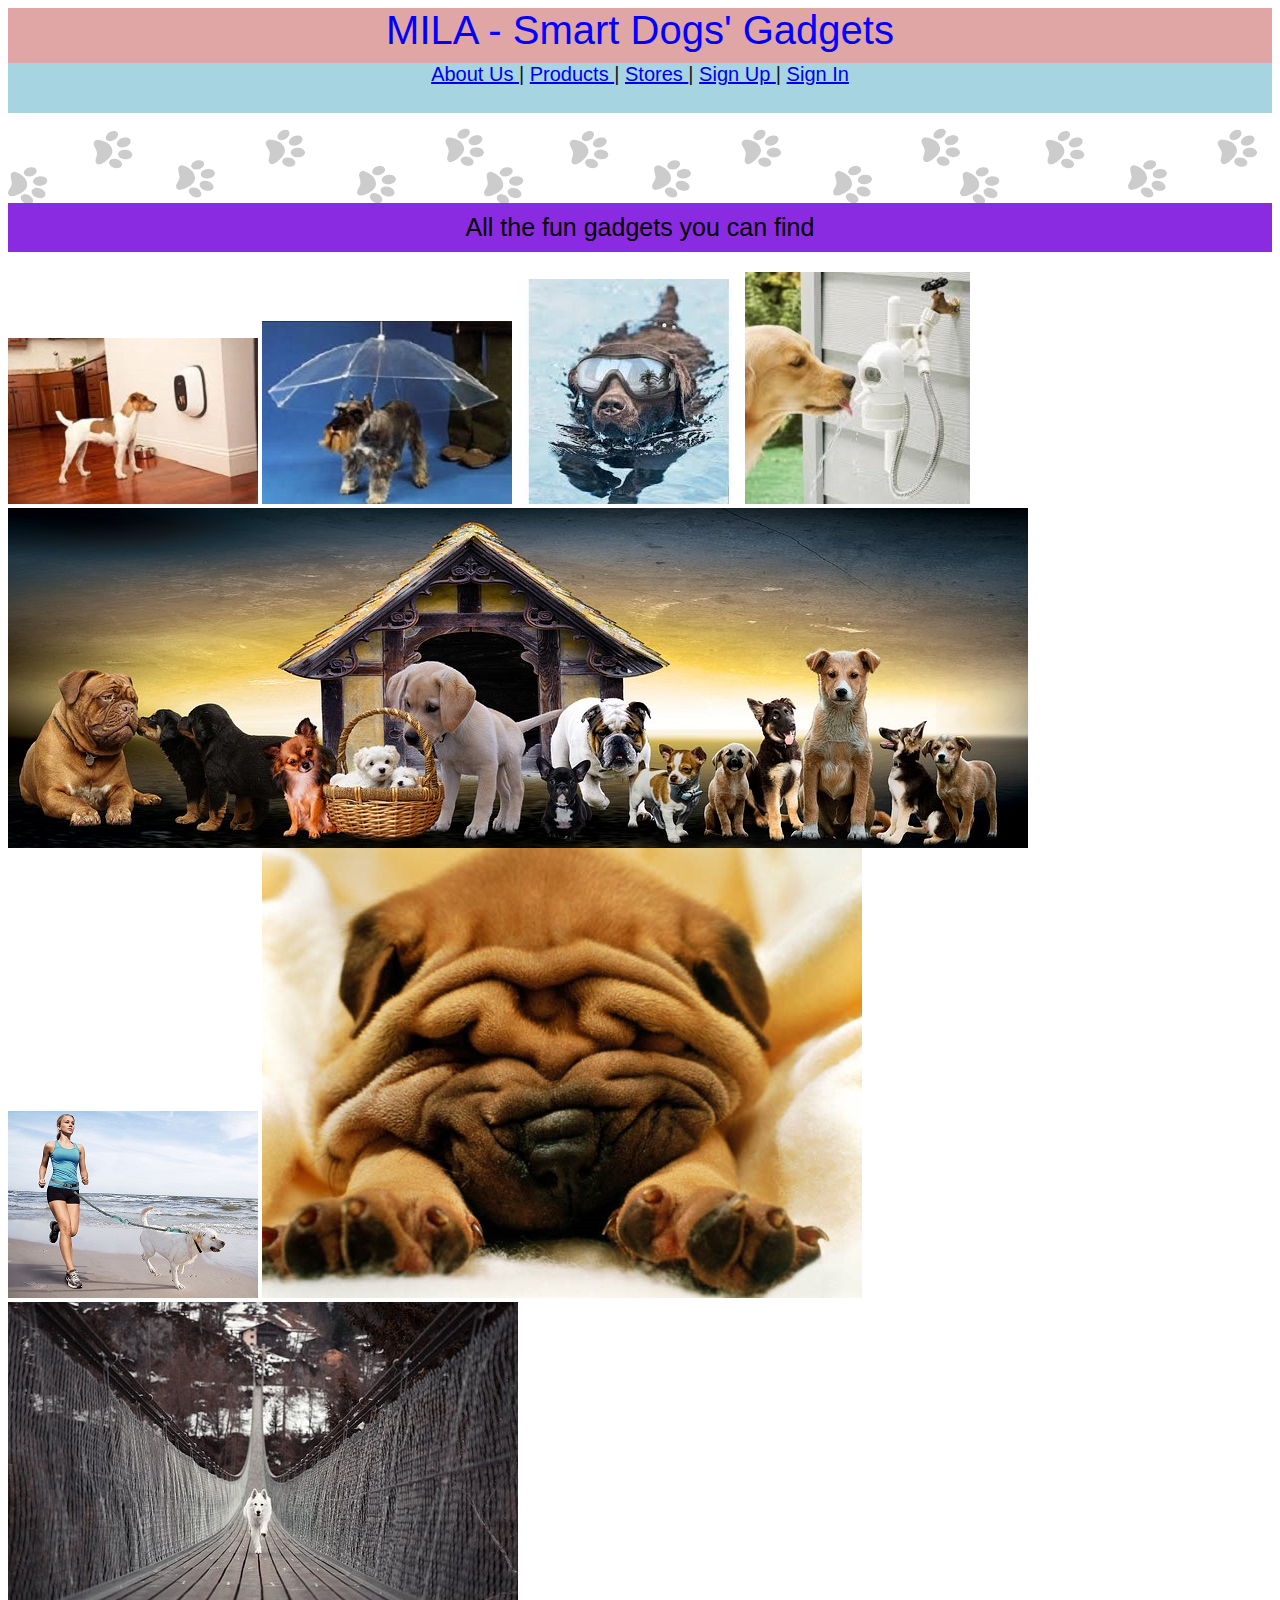
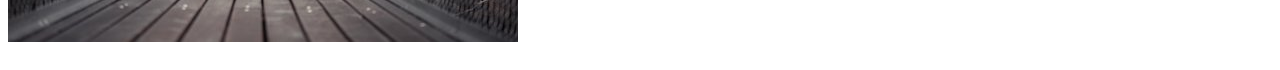
<file: Projeto P1 HTML CSS Gabriel 11082019.html>
<html>
    <head> 
        <title>
            MILAs Store
        </title>
        <link rel="Stylesheet" href="StyleMILA1A.css">
        
    </head>
<body>
    <meta name="viewport" content="width=device-width">
    <nav>
        MILA - Smart Dogs' Gadgets
        <p id="hamburger">&#9776</p>
    </nav>
    <div id="link">
        <a href="/AboutUs/">About Us  </a>   |
        <a href="/Products/">Products  </a  > |
        <a href="/Stores/">Stores  </a>   |
        <a href="Projeto_PB_Gabriel.html">Sign Up </a>   |
        <a href="/Sign In/">Sign In  </a>
    </div>
    <div id="links">         
    </div>
    <header class="header">
        All the fun gadgets you can find
    </header>
    <div id="images">  
        <img src="download.jpg" >
        <img src="images (3).jpg" >
        <img src="images (12).jpg" >
        <img src="images (10).jpg" >
        <img src="animals-3017138__340.jpg" >
        <img src="foto.jpg" >  
        <img src="bulldog-widescreen-wallpaper.jpg" >
        <img src="dog-2051938__340.jpg" >
  </div>    
</body>   
</html>
</file>
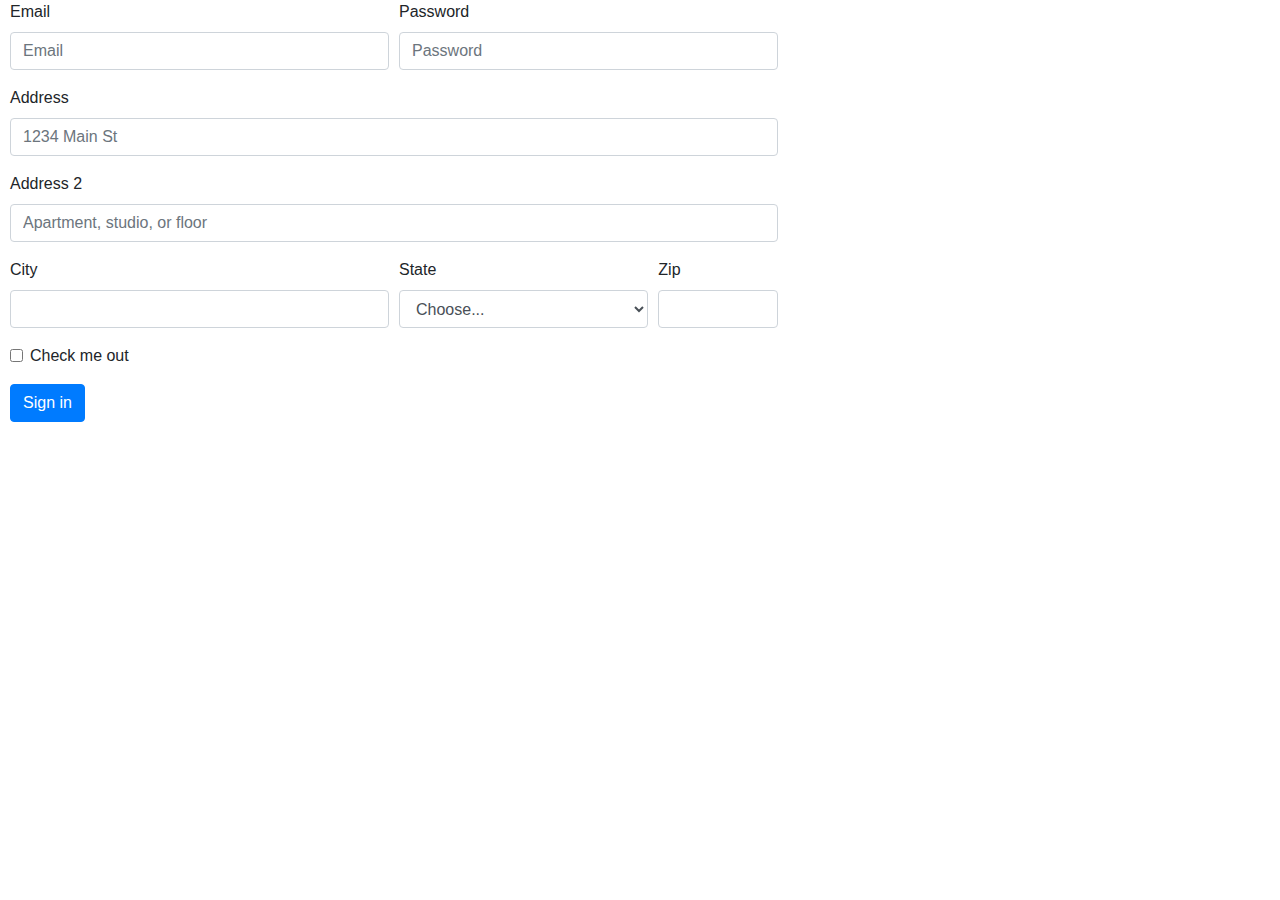
<file: Projeto_P2_Gabriel.html>
<!DOCTYPE html>
<html>
    <head>
        <title> title</title>
        <link rel="stylesheet" href="https://stackpath.bootstrapcdn.com/bootstrap/4.3.1/css/bootstrap.min.css" integrity="sha384-ggOyR0iXCbMQv3Xipma34MD+dH/1fQ784/j6cY/iJTQUOhcWr7x9JvoRxT2MZw1T" crossorigin="anonymous">
        <script src="https://code.jquery.com/jquery-3.3.1.slim.min.js" integrity="sha384-q8i/X+965DzO0rT7abK41JStQIAqVgRVzpbzo5smXKp4YfRvH+8abtTE1Pi6jizo" crossorigin="anonymous"></script>
        <script src="https://cdnjs.cloudflare.com/ajax/libs/popper.js/1.14.7/umd/popper.min.js" integrity="sha384-UO2eT0CpHqdSJQ6hJty5KVphtPhzWj9WO1clHTMGa3JDZwrnQq4sF86dIHNDz0W1" crossorigin="anonymous"></script>
        <script src="https://stackpath.bootstrapcdn.com/bootstrap/4.3.1/js/bootstrap.min.js" integrity="sha384-JjSmVgyd0p3pXB1rRibZUAYoIIy6OrQ6VrjIEaFf/nJGzIxFDsf4x0xIM+B07jRM" crossorigin="anonymous"></script>
        <style>
        #meuformulario{
            width :60%;
            margin-left: 10px;
        }
        </style>
    </head>
    <body>
            <form id="meuformulario">
                    <div class="form-row">
                      <div class="form-group col-md-6">
                        <label for="inputEmail4">Email</label>
                        <input type="email" class="form-control" id="inputEmail4" placeholder="Email">
                      </div>
                      <div class="form-group col-md-6">
                        <label for="inputPassword4">Password</label>
                        <input type="password" class="form-control" id="inputPassword4" placeholder="Password">
                      </div>
                    </div>
                    <div class="form-group">
                      <label for="inputAddress">Address</label>
                      <input type="text" class="form-control" id="inputAddress" placeholder="1234 Main St">
                    </div>
                    <div class="form-group">
                      <label for="inputAddress2">Address 2</label>
                      <input type="text" class="form-control" id="inputAddress2" placeholder="Apartment, studio, or floor">
                    </div>
                    <div class="form-row">
                      <div class="form-group col-md-6">
                        <label for="inputCity">City</label>
                        <input type="text" class="form-control" id="inputCity">
                      </div>
                      <div class="form-group col-md-4">
                        <label for="inputState">State</label>
                        <select id="inputState" class="form-control">
                          <option selected>Choose...</option>
                          <option>...</option>
                        </select>
                      </div>
                      <div class="form-group col-md-2">
                        <label for="inputZip">Zip</label>
                        <input type="text" class="form-control" id="inputZip">
                      </div>
                    </div>
                    <div class="form-group">
                      <div class="form-check">
                        <input class="form-check-input" type="checkbox" id="gridCheck">
                        <label class="form-check-label" for="gridCheck">
                          Check me out
                        </label>
                      </div>
                    </div>
                    <button type="submit" class="btn btn-primary">Sign in</button>
                  </form>
           
    </body>

</html>
</file>
<file: StyleMILA1A.css>
nav{
    background-color: rgb(224, 166, 166);
    color: blue;
    text-align: center;
    padding-bottom: 10px;
    font-size: 40px;
    font-family: 'Gill Sans', 'Gill Sans MT', Calibri, 'Trebuchet MS', sans-serif ;
} 
#images{
        width: 100%;
        display: block;
        padding-bottom: 20px;
        padding-top: 20px;
        display: block;
        margin-left: auto;
        margin-right: auto;
}
#hamburger{
        display: none; 
        padding-bottom: 10px;
}
    /* @media only  screen and (max-width: 200px){
        #hamburger{
        display: block;
        }
        img{    
        width: 100%;
        }
    } */
body {
        // basic styles
    }
    
@media all and (max-width: 600px) {
    body {
            // extra styles for mobile
    }
}   
@media all and (min-width: 600px) {
    body {
            // extra styles for desktop
    }
}
.header{
        padding: 10px;
        text-align: center;
        background-color: blueviolet;
        font-style: normal;
        font-size: 25px;
        font-family: 'Gill Sans', 'Gill Sans MT', Calibri, 'Trebuchet MS', sans-serif ;
}
#links{
    background: url(footprints.png);
    background-color: rgb(166, 212, 224);
    color: rgb(19, 19, 32);
    text-align: center;
    text-decoration-color: black;
    padding-bottom: 20px;
    font-size: 30px;
    font-family: 'Gill Sans', 'Gill Sans MT', Calibri, 'Trebuchet MS', sans-serif ;
    height:70px;
    opacity: .2;
}
#link{
    background-color: rgb(166, 212, 224);
    color: rgb(19, 19, 32);
    text-align: center;
    text-decoration-color: black;
    padding-bottom: 20px;
    font-size: 20px;
    font-family: 'Gill Sans', 'Gill Sans MT', Calibri, 'Trebuchet MS', sans-serif ;
    height:30px;

}
.container{
    align-content: center;
    margin-left: auto;
    margin-right: auto;
    padding: 20px;
    border: 20px;

}
</file>
